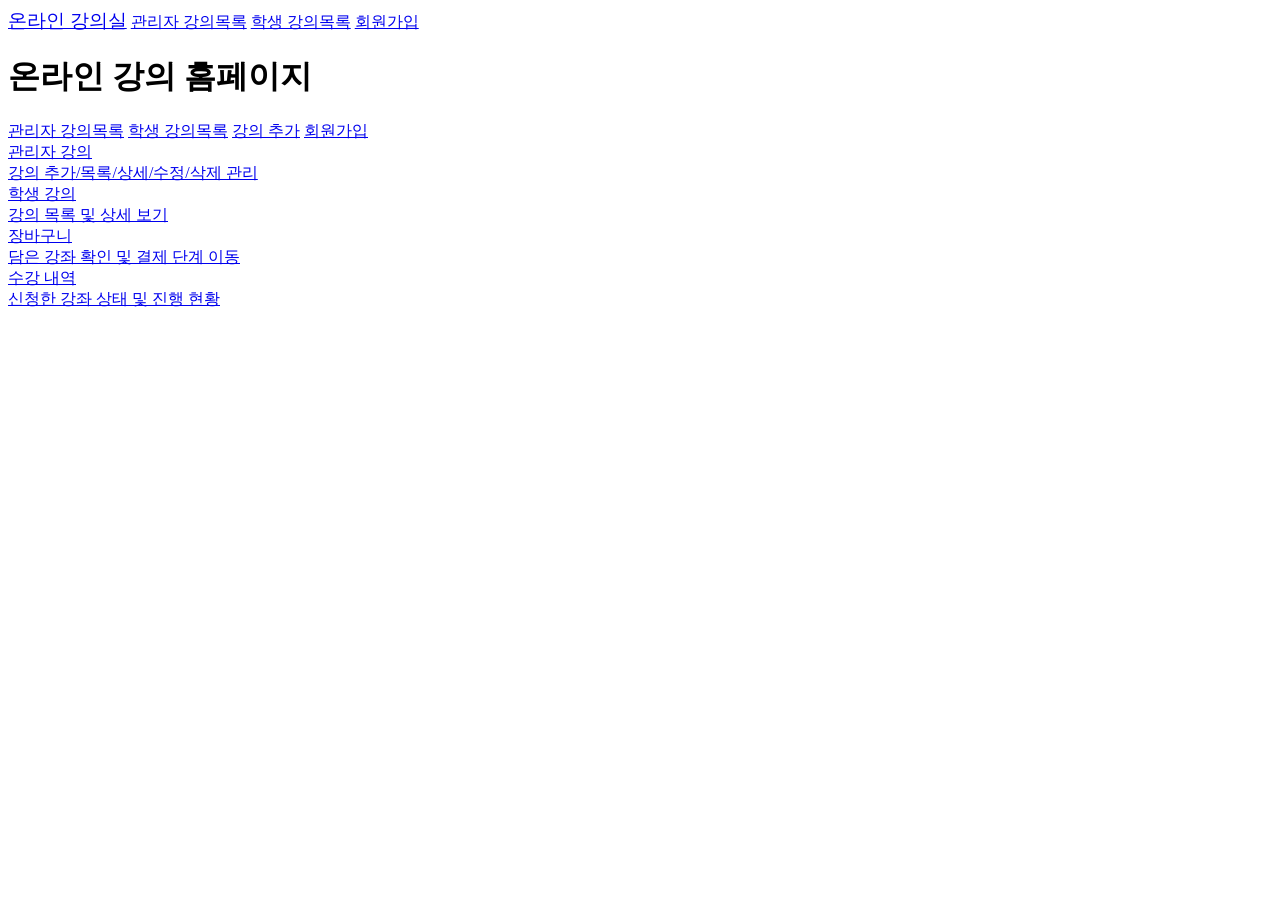
<file: src/main/resources/templates/index.html>
<!DOCTYPE html>
<html xmlns:th="http://www.thymeleaf.org">
<head>
    <meta charset="UTF-8">
    <title>메인 | 온라인 강의실</title>
    <link rel="stylesheet" th:href="@{/css/main.css}" />
</head>
<body>
<div class="navbar">
    <a href="/" style="font-size:1.18em">온라인 강의실</a>

    <!-- 상단 네비 (필요시 유지) -->
    <a href="/admin/course/list">관리자 강의목록</a>
    <a href="/student/courses/list">학생 강의목록</a>
    <a href="/student/signup">회원가입</a>
</div>

<div class="main-container">
    <h1>온라인 강의 홈페이지</h1>
    <div class="quick-actions">
        <a class="btn" href="/admin/course/list">관리자 강의목록</a>
        <a class="btn" href="/student/courses/list">학생 강의목록</a>
        <a class="btn" href="/admin/course/new">강의 추가</a>
        <a class="btn" href="/student/signup">회원가입</a>
    </div>
</div>

<!-- 카드 그리드 -->
<div class="container">
    <div class="card-grid">
        <!-- 관리자 영역 -->
        <a class="card" href="/admin/course/list">
            <div class="card-title">관리자 강의</div>
            <div class="card-desc">강의 추가/목록/상세/수정/삭제 관리</div>
        </a>

        <!-- 학생 영역 -->
        <a class="card" href="/student/courses/list">
            <div class="card-title">학생 강의</div>
            <div class="card-desc">강의 목록 및 상세 보기</div>
        </a>

        <!-- 장바구니 -->
        <a class="card" href="/student/cart">
            <div class="card-title">장바구니</div>
            <div class="card-desc">담은 강좌 확인 및 결제 단계 이동</div>
        </a>

        <!-- 수강내역(Enrollment) -->
        <a class="card" href="/student/enrollments">
            <div class="card-title">수강 내역</div>
            <div class="card-desc">신청한 강좌 상태 및 진행 현황</div>
        </a>
    </div>
</div>

</body>
</html>
</file>
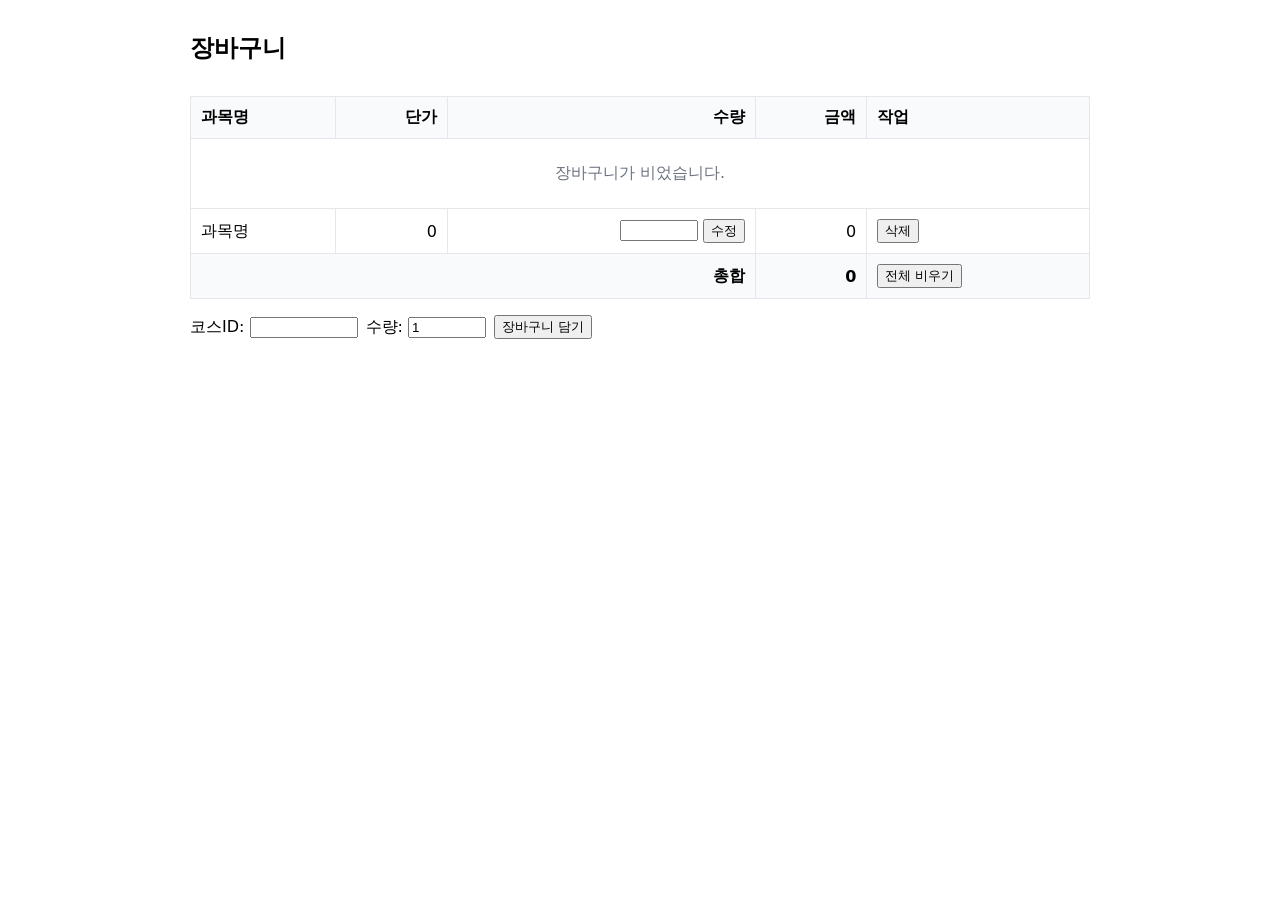
<file: src/main/resources/templates/cart/view.html>
<!DOCTYPE html>
<html xmlns:th="http://www.thymeleaf.org" lang="ko">
<head>
    <meta charset="UTF-8"/>
    <title>장바구니</title>
    <style>
        body { font-family: system-ui, -apple-system, Segoe UI, Roboto, Arial, sans-serif; }
        .wrap { max-width: 900px; margin: 32px auto; }
        h2 { margin: 0 0 16px; }
        table { border-collapse: collapse; width: 100%; }
        th, td { border: 1px solid #e5e7eb; padding: 10px; }
        th { background: #f9fafb; text-align: left; }
        .right { text-align: right; }
        .actions form { display: inline-block; margin-right: 6px; }
        .topbar { display: flex; justify-content: space-between; align-items: center; margin-bottom: 12px; }
        .empty { padding: 24px; text-align: center; color: #6b7280; }
        .msg { color: #1a73e8; margin-bottom: 12px; }
    </style>
</head>
<body>
<div class="wrap">

    <div class="topbar">
        <h2>장바구니</h2>
        <div>
            <!-- 필요하면 학생 식별자를 여기 노출 -->
            <small th:text="'학생 ID: ' + ${studentId}"></small>
        </div>
    </div>

    <!-- 플래시/안내 메시지 (선택) -->
    <p class="msg" th:if="${msg}" th:text="${msg}"></p>

    <table>
        <thead>
        <tr>
            <th>과목명</th>
            <th class="right">단가</th>
            <th class="right">수량</th>
            <th class="right">금액</th>
            <th>작업</th>
        </tr>
        </thead>

        <tbody>
        <!-- 비어있는 경우 -->
        <tr th:if="${#lists.isEmpty(res.lines)}">
            <td class="empty" colspan="5">장바구니가 비었습니다.</td>
        </tr>

        <!-- 라인 렌더 -->
        <tr th:each="line : ${res.lines}">
            <!-- CartLineRes 필드 사용: title / price / quantity / lineTotal / cartItemId -->
            <td th:text="${line.title}">과목명</td>

            <!-- 숫자 포맷: 천단위 콤마 -->
            <td class="right" th:text="${#numbers.formatInteger(line.price, 3, 'COMMA')}">0</td>

            <td class="right">
                <form th:action="@{/cart/update}" method="post">
                    <input type="hidden" name="studentId" th:value="${studentId}"/>
                    <input type="hidden" name="cartItemId" th:value="${line.cartItemId}"/>
                    <input type="number" name="quantity" th:value="${line.quantity}" min="1" style="width:70px"/>
                    <button type="submit">수정</button>
                    <!-- Spring Security 사용 시 CSRF 토큰 -->
                    <input type="hidden" th:if="${_csrf != null}"
                           th:name="${_csrf.parameterName}" th:value="${_csrf.token}"/>
                </form>
            </td>

            <td class="right" th:text="${#numbers.formatInteger(line.lineTotal, 3, 'COMMA')}">0</td>

            <td class="actions">
                <form th:action="@{/cart/remove}" method="post">
                    <input type="hidden" name="studentId" th:value="${studentId}"/>
                    <input type="hidden" name="cartItemId" th:value="${line.cartItemId}"/>
                    <button type="submit">삭제</button>
                    <input type="hidden" th:if="${_csrf != null}"
                           th:name="${_csrf.parameterName}" th:value="${_csrf.token}"/>
                </form>
            </td>
        </tr>
        </tbody>

        <!-- 합계 -->
        <tfoot th:if="${!#lists.isEmpty(res.lines)}">
        <tr>
            <th colspan="3" class="right">총합</th>
            <th class="right" th:text="${#numbers.formatInteger(res.total, 3, 'COMMA')}">0</th>
            <th>
                <form th:action="@{/cart/clear}" method="post">
                    <input type="hidden" name="studentId" th:value="${studentId}"/>
                    <button type="submit">전체 비우기</button>
                    <input type="hidden" th:if="${_csrf != null}"
                           th:name="${_csrf.parameterName}" th:value="${_csrf.token}"/>
                </form>
            </th>
        </tr>
        </tfoot>
    </table>

    <!-- (테스트용) 과목ID로 바로 담기 폼 - 필요 없으면 삭제해도 됨 -->
    <div style="margin-top:16px">
        <form th:action="@{/cart/add}" method="post" style="display:flex; gap:8px; align-items:center;">
            <input type="hidden" name="studentId" th:value="${studentId}"/>
            <label>코스ID: <input type="number" name="courseId" min="1" required style="width:100px"></label>
            <label>수량: <input type="number" name="quantity" min="1" value="1" style="width:70px"></label>
            <button type="submit">장바구니 담기</button>
            <input type="hidden" th:if="${_csrf != null}"
                   th:name="${_csrf.parameterName}" th:value="${_csrf.token}"/>
        </form>
    </div>

</div>
</body>
</html>
</file>
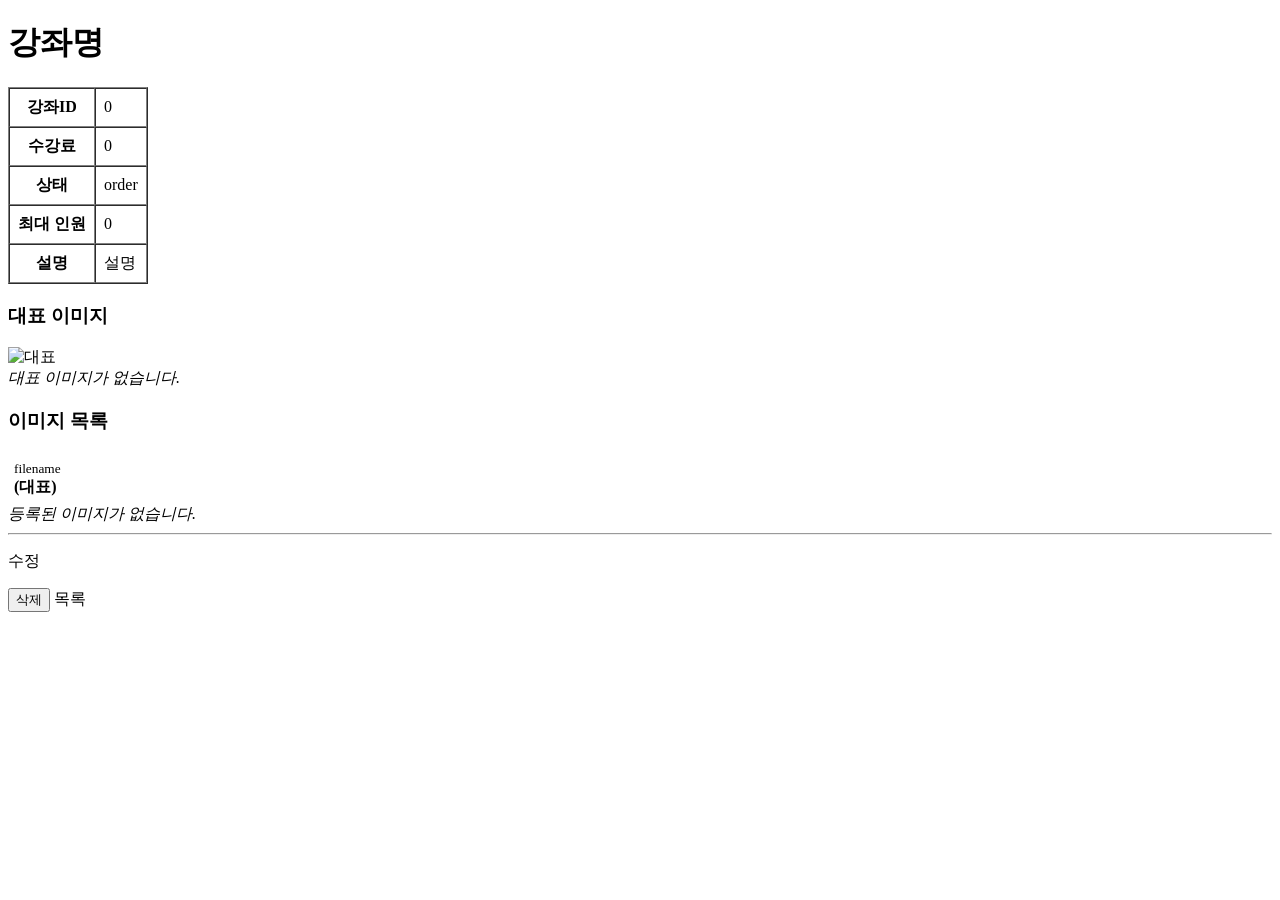
<file: src/main/resources/templates/course/courseDetail.html>
<!DOCTYPE html>
<html xmlns:th="http://www.thymeleaf.org">
<head><meta charset="UTF-8"><title>강좌 상세</title></head>
<body>
<h1 th:text="${response.courseDetail.courseName}">강좌명</h1>

<table border="1" cellpadding="8" cellspacing="0">
    <tr>
        <th>강좌ID</th>
        <td th:text="${response.courseDetail.courseId}">0</td>
    </tr>
    <tr>
        <th>수강료</th>
        <td th:text="${response.courseDetail.courseFee}">0</td>
    </tr>
    <tr>
        <th>상태</th>
        <td th:text="${response.courseDetail.intemSellStatus}">order</td>
    </tr>
    <tr>
        <th>최대 인원</th>
        <td th:text="${response.courseDetail.maxEnrollment}">0</td>
    </tr>
    <tr>
        <th>설명</th>
        <td th:text="${response.courseDetail.courseDescription}">설명</td>
    </tr>
</table>

<!-- 대표 이미지 -->
<h3>대표 이미지</h3>
<div th:if="${response.courseDetail.mainImageUrl != null}">
    <img th:src="${response.courseDetail.mainImageUrl}" alt="대표" style="max-width:300px"/>
</div>
<div th:if="${response.courseDetail.mainImageUrl == null}">
    <em>대표 이미지가 없습니다.</em>
</div>

<!-- 모든 이미지 썸네일 -->
<h3>이미지 목록</h3>
<div th:if="${response.courseImgs != null and #lists.size(response.courseImgs) > 0}">
    <div th:each="img : ${response.courseImgs}" style="display:inline-block;margin:6px">
        <img th:src="${img.imgUrl}" alt="" style="max-width:120px; max-height:120px; display:block;"/>
        <small th:text="${img.imgName}">filename</small>
        <div th:if="${img.mainImgYn}"><strong>(대표)</strong></div>
    </div>
</div>
<div th:if="${response.courseImgs == null or #lists.size(response.courseImgs) == 0}">
    <em>등록된 이미지가 없습니다.</em>
</div>

<hr/>

<!-- 액션 버튼들 -->
<p style="display:flex; gap:10px;">
    <!-- 수정 폼으로 -->
    <a th:href="@{'/admin/course/' + ${response.courseDetail.courseId} + '/modify'}">수정</a>

    <!-- 삭제 POST (CSRF 포함) -->
<form th:action="@{'/admin/course/' + ${response.courseDetail.courseId} + '/delete'}" method="post" style="display:inline;">
 <!--   <input type="hidden" th:name="${_csrf.parameterName}" th:value="${_csrf.token}"/>-->
    <button type="submit" onclick="return confirm('정말 삭제하시겠습니까?');">삭제</button>
</form>

<!-- 목록으로 -->
<a th:href="@{/admin/course/list}">목록</a>
</p>

</body>
</html>
</file>
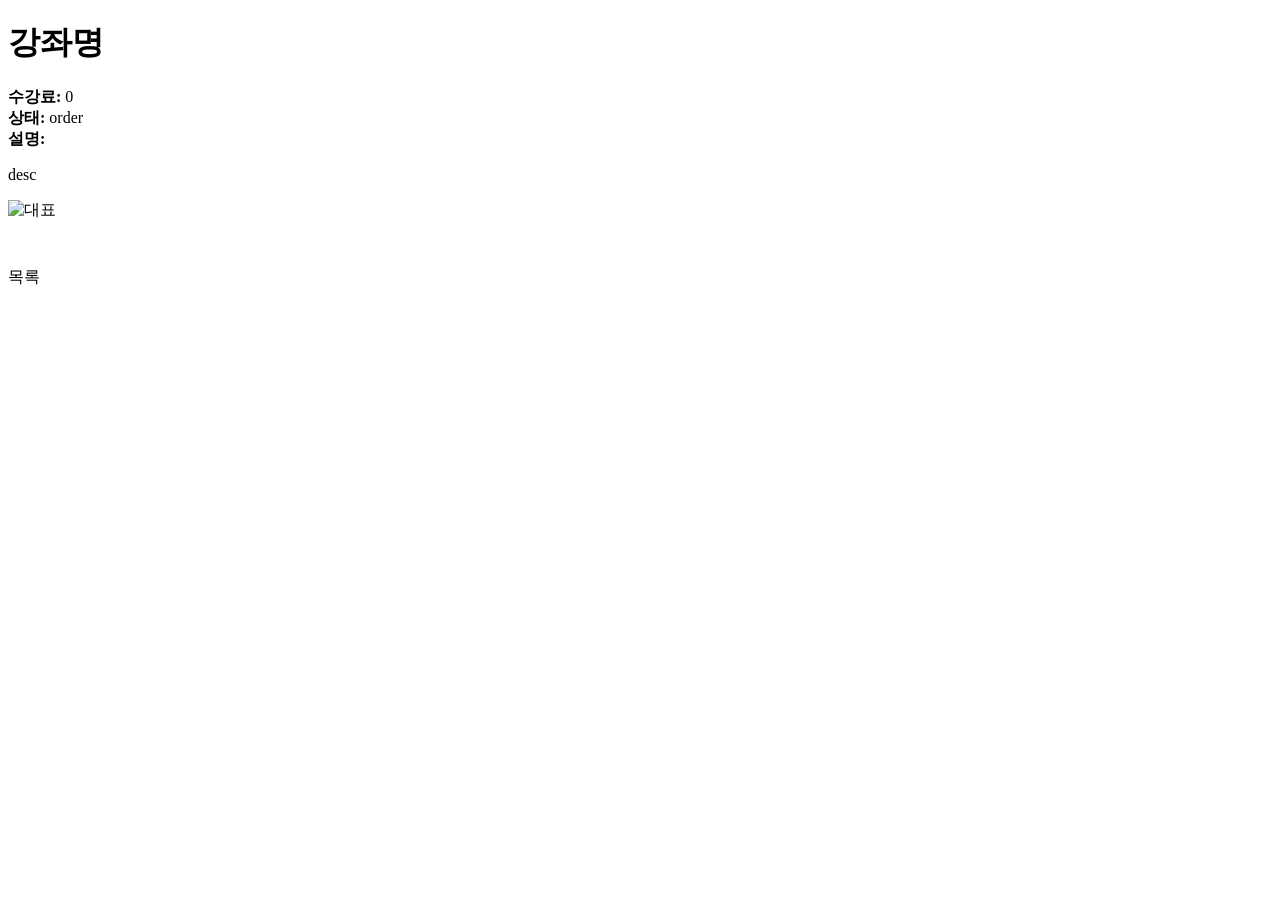
<file: src/main/resources/templates/course/courseDetailForStudent.html>
<!DOCTYPE html>
<html xmlns:th="http://www.thymeleaf.org">
<head><meta charset="UTF-8"><title>강좌 상세(학생)</title></head>
<body>
<h1 th:text="${response.courseDetail.courseName}">강좌명</h1>

<div>
    <strong>수강료:</strong>
    <span th:text="${response.courseDetail.courseFee}">0</span>
</div>
<div>
    <strong>상태:</strong>
    <span th:text="${response.courseDetail.intemSellStatus}">order</span>
</div>
<div>
    <strong>설명:</strong>
    <p th:text="${response.courseDetail.courseDescription}">desc</p>
</div>

<!-- 대표 이미지 -->
<div th:if="${response.courseDetail.mainImageUrl != null}">
    <img th:src="${response.courseDetail.mainImageUrl}" alt="대표" style="max-width:300px"/>
</div>

<!-- 썸네일(여러 장) -->
<div th:if="${response.courseImgs != null}">
    <div th:each="img : ${response.courseImgs}" style="display:inline-block;margin:6px">
        <img th:src="${img.imgUrl}" alt="" style="max-width:120px; max-height:120px"/>
    </div>
</div>

<!-- 뒤로가기(학생용 목록) -->
<p><a th:href="@{/student/courses/list}">목록</a></p>
</body>
</html>
</file>
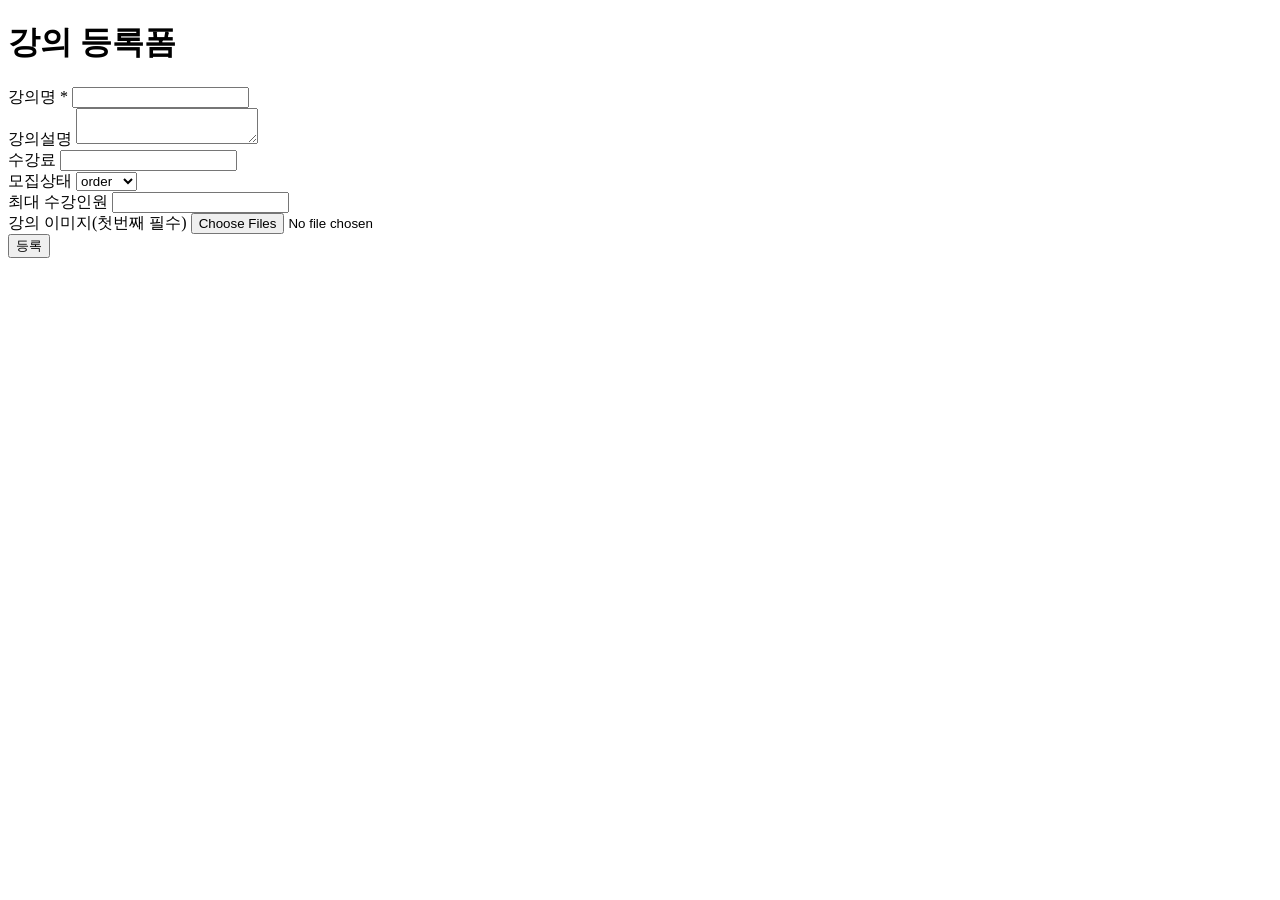
<file: src/main/resources/templates/course/courseForm.html>
<!DOCTYPE html>
<html xmlns:th="http://www.thymeleaf.org">
<head><meta charset="UTF-8" /><title>강의 등록</title></head>
<body>
<h1>강의 등록폼</h1>

<div th:if="${errorMessage}" style="color:red" th:text="${errorMessage}"></div>

<form action="/admin/course/new" method="post" enctype="multipart/form-data">
    <!-- CSRF: name은 하드코딩, value만 조건부 -->
    <input type="hidden" name="_csrf" th:if="${_csrf != null}" th:value="${_csrf.token}"/>

    <div>
        <label>강의명 *</label>
        <input type="text" name="courseName" required/>
    </div>

    <div>
        <label>강의설명</label>
        <textarea name="courseDescription"></textarea>
    </div>

    <div>
        <label>수강료</label>
        <input type="number" name="courseFee"/>
    </div>

    <div>
        <label>모집상태</label>
        <select name="intemSellStatus">
            <option value="order">order</option>
            <option value="cancel">cancel</option>
        </select>
    </div>

    <div>
        <label>최대 수강인원</label>
        <input type="number" name="maxEnrollment"/>
    </div>

    <div>
        <label>강의 이미지(첫번째 필수)</label>
        <input type="file" name="courseImgFile" multiple/>
    </div>

    <button type="submit">등록</button>
</form>
</body>
</html>
</file>
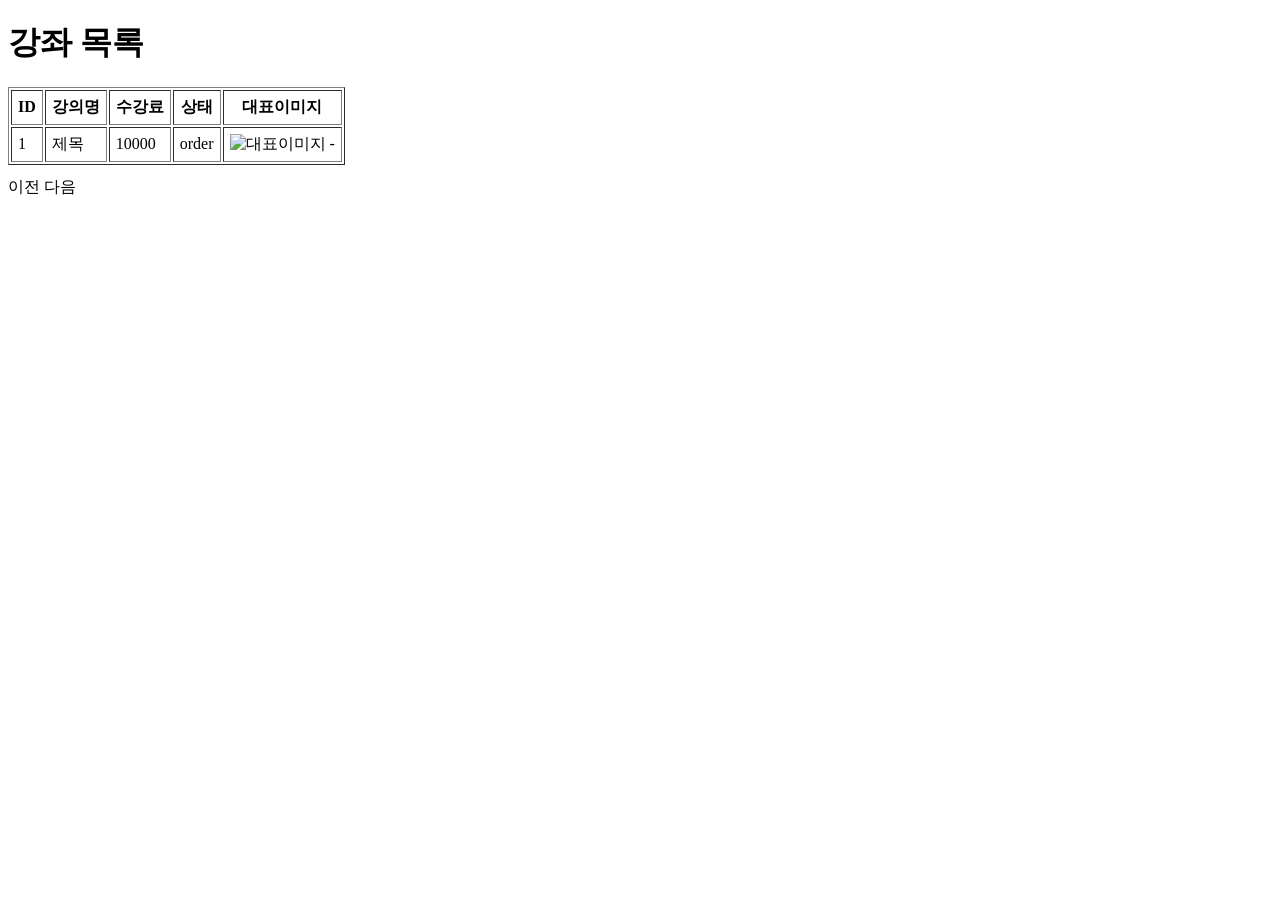
<file: src/main/resources/templates/course/courseList.html>
<!DOCTYPE html>
<html xmlns:th="http://www.thymeleaf.org">
<head>
    <meta charset="UTF-8"/>
    <title>강좌 목록</title>
</head>
<body>
<h1>강좌 목록</h1>

<table border="1" cellpadding="6">
    <thead>
    <tr>
        <th>ID</th>
        <th>강의명</th>
        <th>수강료</th>
        <th>상태</th>
        <th>대표이미지</th>
    </tr>
    </thead>
    <tbody>
    <tr th:each="item : ${response.coursePage.content}">
        <td th:text="${item.courseId}">1</td>

        <!-- 강의명 클릭 → 상세 페이지 이동 -->
        <td>
            <a th:href="@{/admin/course/{id}(id=${item.courseId})}"
               th:text="${item.courseName}">제목</a>
        </td>

        <td th:text="${item.courseFee}">10000</td>
        <td th:text="${item.intemSellStatus}">order</td>
        <td>
            <img th:if="${item.mainImageUrl != null}"
                 th:src="${item.mainImageUrl}"
                 alt="대표이미지" style="height:60px"/>
            <span th:if="${item.mainImageUrl == null}">-</span>
        </td>
    </tr>
    </tbody>
</table>

<div style="margin-top:12px;">
    <span th:text="'현재 페이지: ' + ${response.currentPage}"></span>
    <span th:text="' / 페이지 크기: ' + ${response.pageSize}"></span>
</div>

<div style="margin-top:8px;">
    <a th:if="${response.coursePage.hasPrevious()}"
       th:href="@{/admin/course/list(page=${response.currentPage - 1}, size=${response.pageSize})}">이전</a>

    <a th:if="${response.coursePage.hasNext()}"
       th:href="@{/admin/course/list(page=${response.currentPage + 1}, size=${response.pageSize})}">다음</a>
</div>

</body>
</html>
</file>
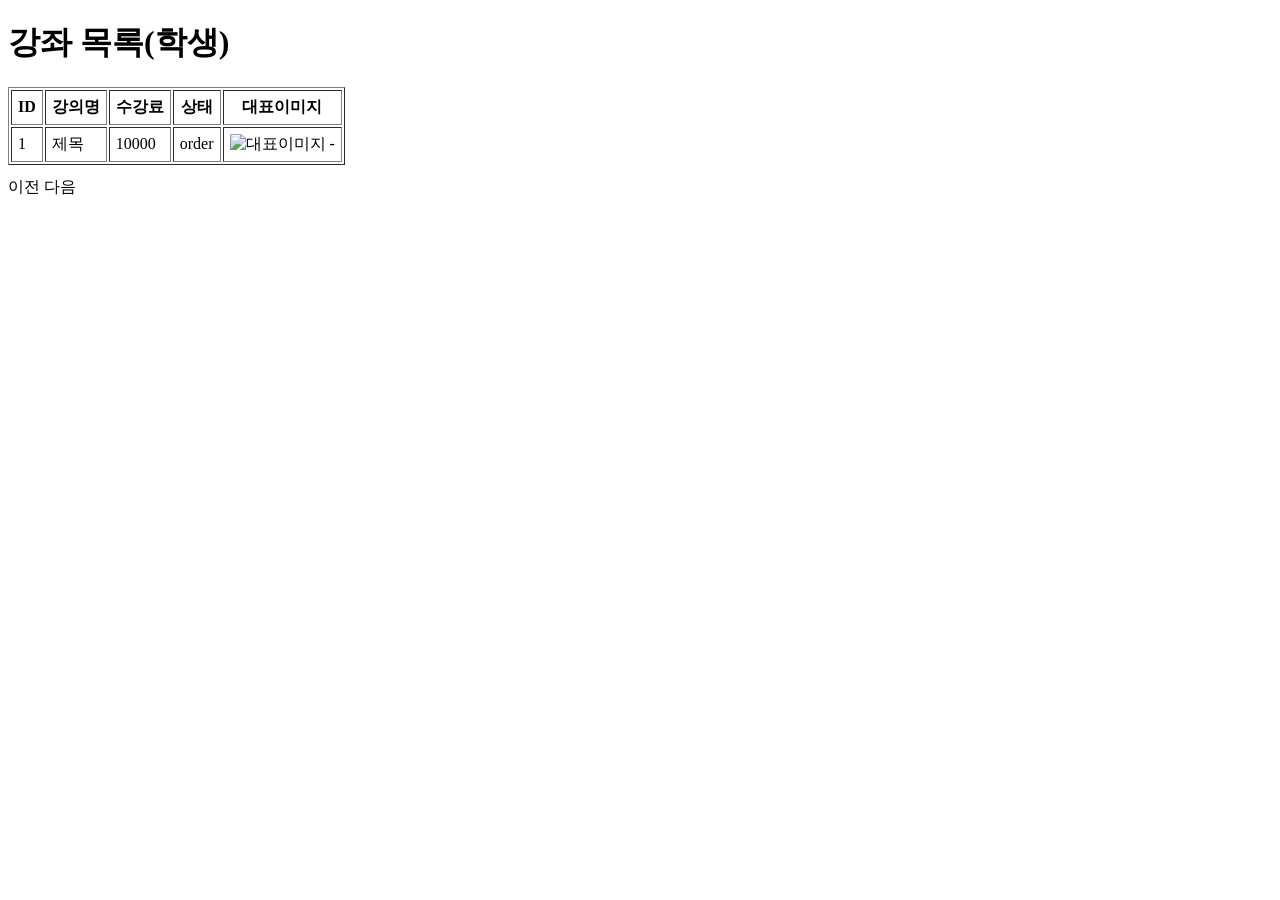
<file: src/main/resources/templates/course/courseListForStudent.html>
<!DOCTYPE html>
<html xmlns:th="http://www.thymeleaf.org">
<head>
    <meta charset="UTF-8"/>
    <title>강좌 목록(학생)</title>
</head>
<body>
<h1>강좌 목록(학생)</h1>

<table border="1" cellpadding="6">
    <thead>
    <tr>
        <th>ID</th>
        <th>강의명</th>
        <th>수강료</th>
        <th>상태</th>
        <th>대표이미지</th>
    </tr>
    </thead>
    <tbody>
    <tr th:each="item : ${response.coursePage.content}">
        <td th:text="${item.courseId}">1</td>

        <!-- 학생용 상세로 이동 -->
        <td>
            <a th:href="@{/student/courses/{id}(id=${item.courseId})}"
               th:text="${item.courseName}">제목</a>
        </td>

        <td th:text="${item.courseFee}">10000</td>
        <td th:text="${item.intemSellStatus}">order</td>
        <td>
            <img th:if="${item.mainImageUrl != null}"
                 th:src="${item.mainImageUrl}"
                 alt="대표이미지" style="height:60px"/>
            <span th:if="${item.mainImageUrl == null}">-</span>
        </td>
    </tr>
    </tbody>
</table>

<div style="margin-top:12px;">
    <span th:text="'현재 페이지: ' + ${response.currentPage}"></span>
    <span th:text="' / 페이지 크기: ' + ${response.pageSize}"></span>
</div>

<div style="margin-top:8px;">
    <a th:if="${response.coursePage.hasPrevious()}"
       th:href="@{/student/courses/list(page=${response.currentPage - 1}, size=${response.pageSize})}">이전</a>

    <a th:if="${response.coursePage.hasNext()}"
       th:href="@{/student/courses/list(page=${response.currentPage + 1}, size=${response.pageSize})}">다음</a>
</div>

</body>
</html>
</file>
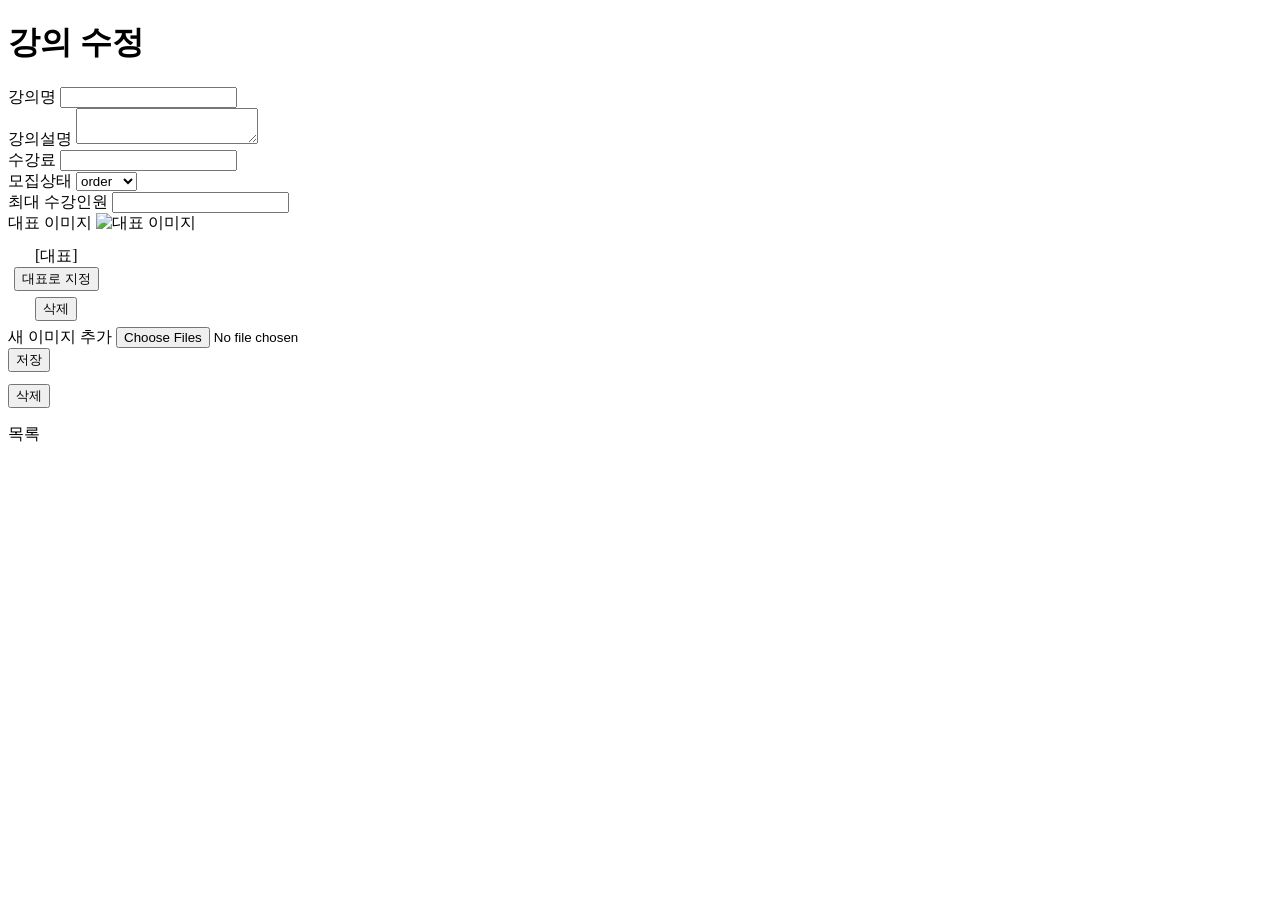
<file: src/main/resources/templates/course/courseModify.html>
<!DOCTYPE html>
<html xmlns:th="http://www.thymeleaf.org">
<head>
    <meta charset="UTF-8"/>
    <title>강의 수정</title>
</head>
<body>
<h1>강의 수정</h1>

<form th:action="@{/admin/course/{id}/modify(id=${response.courseDetail.courseId})}"
      method="post" enctype="multipart/form-data">

    <!-- dev에서 CSRF off 상태이므로 hidden 제거 -->

    <input type="hidden" name="cour
    seId" th:value="${response.courseDetail.courseId}"/>

    <div>
        <label>강의명</label>
        <input type="text" name="courseName" th:value="${response.courseDetail.courseName}"/>
    </div>

    <div>
        <label>강의설명</label>
        <textarea name="courseDescription"
                  th:text="${response.courseDetail.courseDescription}"></textarea>
    </div>

    <div>
        <label>수강료</label>
        <input type="number" name="courseFee" th:value="${response.courseDetail.courseFee}"/>
    </div>

    <div>
        <label>모집상태</label>
        <select name="intemSellStatus">
            <option value="order"
                    th:selected="${response.courseDetail.intemSellStatus} == 'order'">order</option>
            <option value="cancel"
                    th:selected="${response.courseDetail.intemSellStatus} == 'cancel'">cancel</option>
        </select>
    </div>

    <div>
        <label>최대 수강인원</label>
        <input type="number" name="maxEnrollment" th:value="${response.courseDetail.maxEnrollment}"/>
    </div>

    <div>
        <label>대표 이미지</label>
        <img th:if="${response.courseDetail.mainImageUrl != null}"
             th:src="${response.courseDetail.mainImageUrl}"
             alt="대표 이미지" style="max-width:160px"/>
    </div>

    <!-- 썸네일 목록  -->
    <div th:if="${response.courseImgs != null}">
        <div th:each="img : ${response.courseImgs}" style="display:inline-block;margin:6px;text-align:center;">
            <img th:src="${img.imgUrl}" alt="" style="max-width:120px; max-height:120px; display:block; margin-bottom:6px;"/>

            <div th:if="${img.mainImgYn}">[대표]</div>

            <!-- 대표로 지정 -->
            <form th:action="@{'/admin/course/' + ${response.courseDetail.courseId} + '/modify'}" method="post" style="margin-top:6px;">
                <input type="hidden" name="courseId" th:value="${response.courseDetail.courseId}"/>
                <input type="hidden" name="mainImgUrl" th:value="${img.imgUrl}"/>
                <button type="submit">대표로 지정</button>
            </form>

            <!-- 삭제 -->
            <form th:action="@{'/admin/course/' + ${response.courseDetail.courseId} + '/img/delete'}" method="post" style="margin-top:6px;">
                <input type="hidden" name="imgUrl" th:value="${img.imgUrl}"/>
                <button type="submit" onclick="return confirm('이 이미지를 삭제할까요?')">삭제</button>
            </form>
        </div>
    </div>


    <div>
        <label>새 이미지 추가</label>
        <input type="file" name="courseImgFile" multiple/>
    </div>

    <button type="submit">저장</button>
</form>

<!-- 삭제 버튼 (원하면 표시) -->
<form th:action="@{/admin/course/{id}/delete(id=${response.courseDetail.courseId})}"
      method="post" style="margin-top:12px;">
    <button type="submit" onclick="return confirm('삭제할까요?')">삭제</button>
</form>

<p><a th:href="@{/admin/course/list}">목록</a></p>
</body>
</html>
</file>
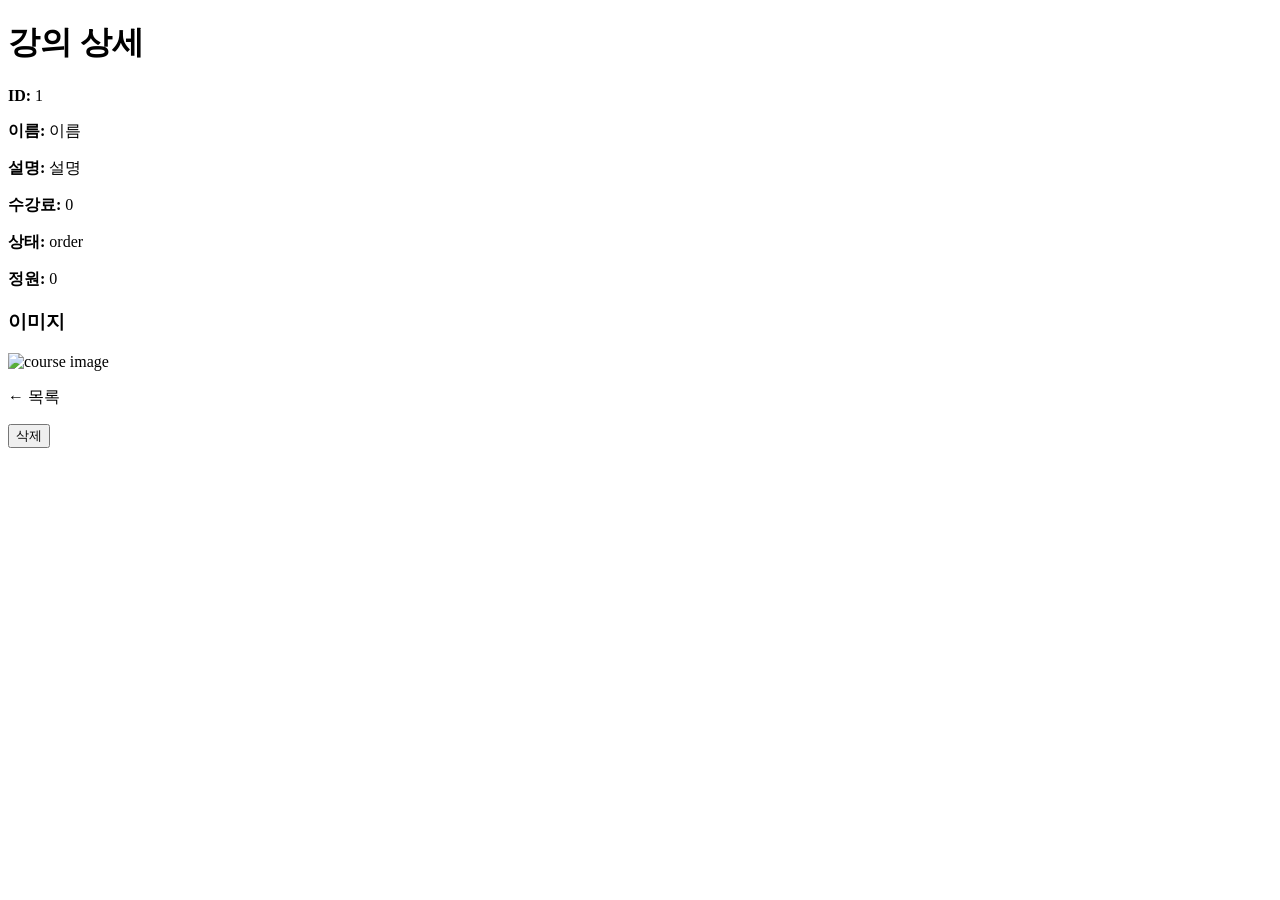
<file: src/main/resources/templates/course/detail.html>
<!DOCTYPE html>
<!DOCTYPE html>
<html xmlns:th="http://www.thymeleaf.org">
<head><meta charset="UTF-8"><title>강의 상세</title></head>
<body>
<h1>강의 상세</h1>

<div>
    <p><b>ID:</b> <span th:text="${course.courseId}">1</span></p>
    <p><b>이름:</b> <span th:text="${course.courseName}">이름</span></p>
    <p><b>설명:</b> <span th:text="${course.courseDescription}">설명</span></p>
    <p><b>수강료:</b> <span th:text="${course.courseFee}">0</span></p>
    <p><b>상태:</b> <span th:text="${course.intemSellStatus}">order</span></p>
    <p><b>정원:</b> <span th:text="${course.maxEnrollment}">0</span></p>
</div>

<div th:if="${images != null}">
    <h3>이미지</h3>
    <div th:each="img : ${images}">
        <img th:src="${img.imgUrl}" alt="course image" style="max-width:180px;">
        <span th:text="${img.mainImgYn} ? '대표' : ''"></span>
    </div>
</div>

<p><a th:href="@{/admin/course/list}">← 목록</a></p>

<!-- 삭제 버튼 (관리자일 때만 노출한다면 시큐리티 태그 쓰거나, 우선은 항상 노출) -->
<form th:action="@{'/admin/course/' + ${course.courseId} + '/delete'}" method="post"
      onsubmit="return confirm('정말 삭제할까요?');">
    <input type="hidden" name="_csrf" th:if="${_csrf != null}" th:value="${_csrf.token}">
    <button type="submit">삭제</button>
</form>
</body>
</html>
</file>
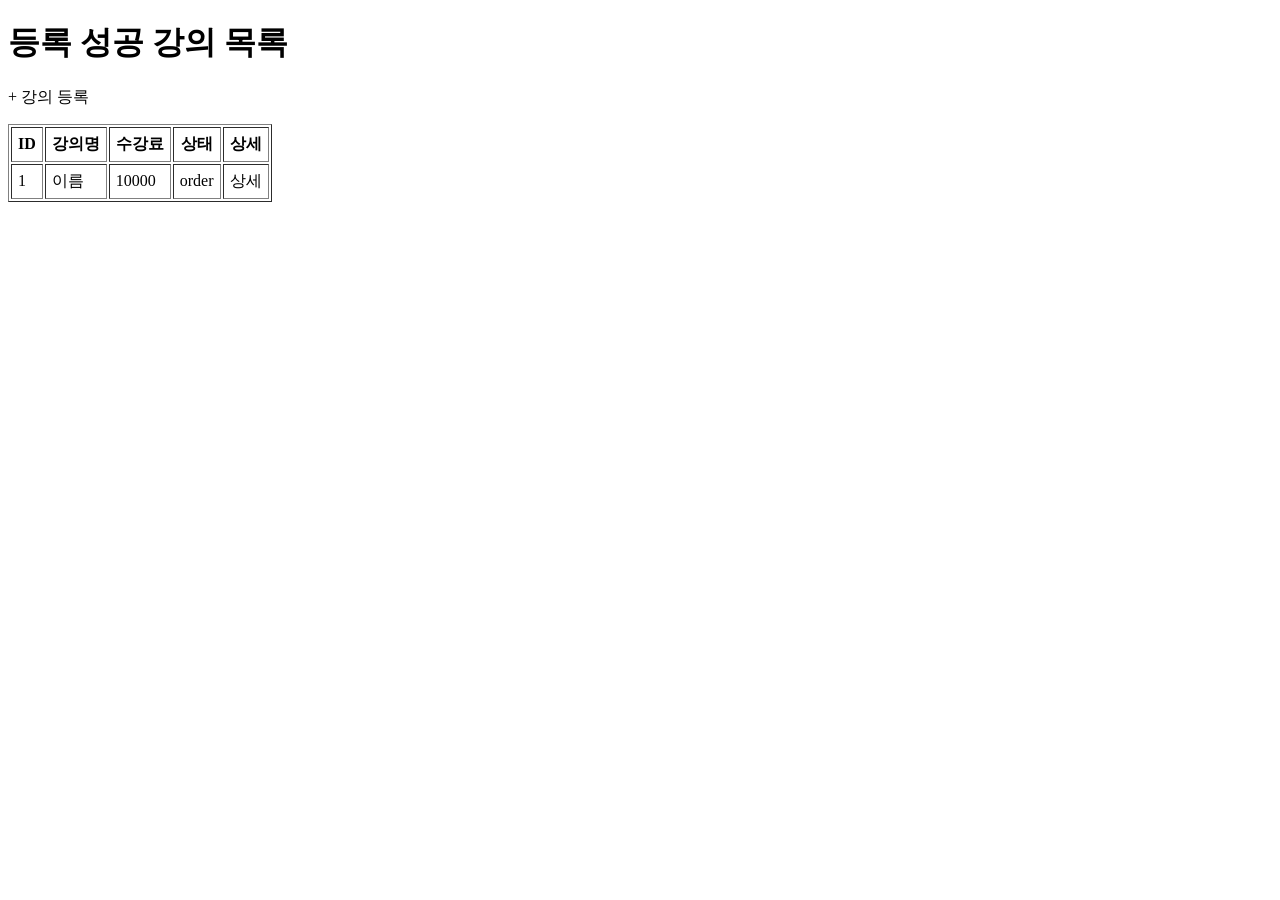
<file: src/main/resources/templates/course/list.html>
<!DOCTYPE html>
<html xmlns:th="http://www.thymeleaf.org">
<head><meta charset="UTF-8"><title>강의 목록</title></head>
<body>
<h1>등록 성공 강의 목록</h1>

<p><a th:href="@{/admin/course/new}">+ 강의 등록</a></p>

<table border="1" cellpadding="6">
  <thead>
  <tr>
    <th>ID</th><th>강의명</th><th>수강료</th><th>상태</th><th>상세</th>
  </tr>
  </thead>
  <tbody>
  <tr th:each="c : ${courses}">
    <td th:text="${c.courseId}">1</td>
    <td th:text="${c.courseName}">이름</td>
    <td th:text="${c.courseFee}">10000</td>
    <td th:text="${c.intemSellStatus}">order</td>
    <td>
      <a th:href="@{'/courses/courses/' + ${c.courseId}}">상세</a>
    </td>
  </tr>
  </tbody>
</table>

</body>
</html>
</file>
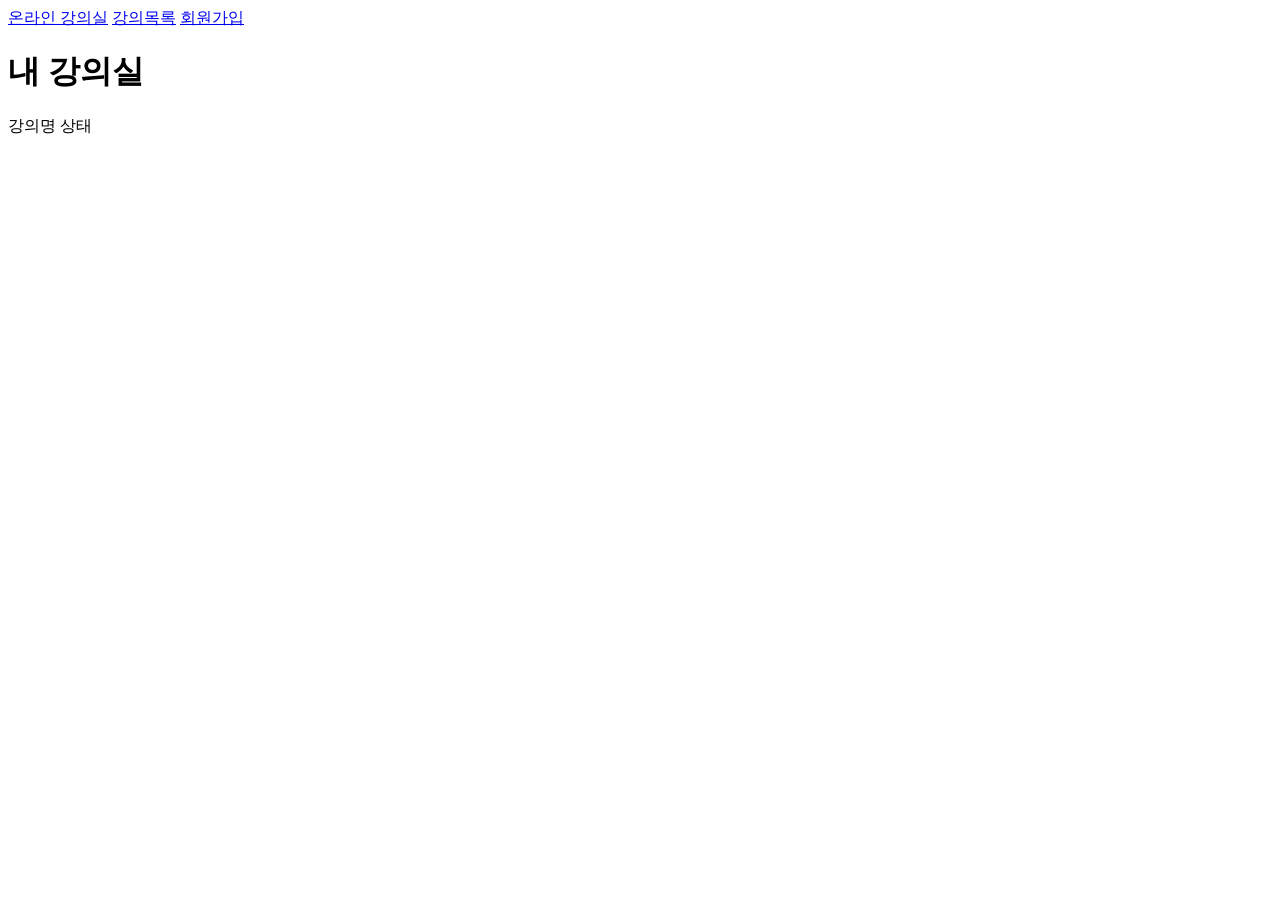
<file: src/main/resources/templates/enrollment/myEnrollments.html>
<!DOCTYPE html>
<html xmlns:th="http://www.thymeleaf.org">
<head>
    <meta charset="UTF-8">
    <title>내 강의실 | 온라인 강의실</title>
    <link rel="stylesheet" th:href="@{/css/main.css}" />
</head>
<body>
<div class="navbar">
    <a href="/">온라인 강의실</a>
    <a href="/courses">강의목록</a>
    <a href="/student/signup">회원가입</a>
</div>
<div class="my-container">
    <h1>내 강의실</h1>
    <div class="enroll-list">
        <div class="enroll-item" th:each="enrollment : ${enrollments}">
            <span class="course-title"
                  th:text="${enrollment.course.courseName}">강의명</span>
            <span class="status"
                  th:classappend="${enrollment.enrollmentStatus}"
                  th:text="${enrollment.enrollmentStatus}">상태</span>
            <div class="clear"></div>
        </div>
    </div>
</div>
</body>
</html>
</file>
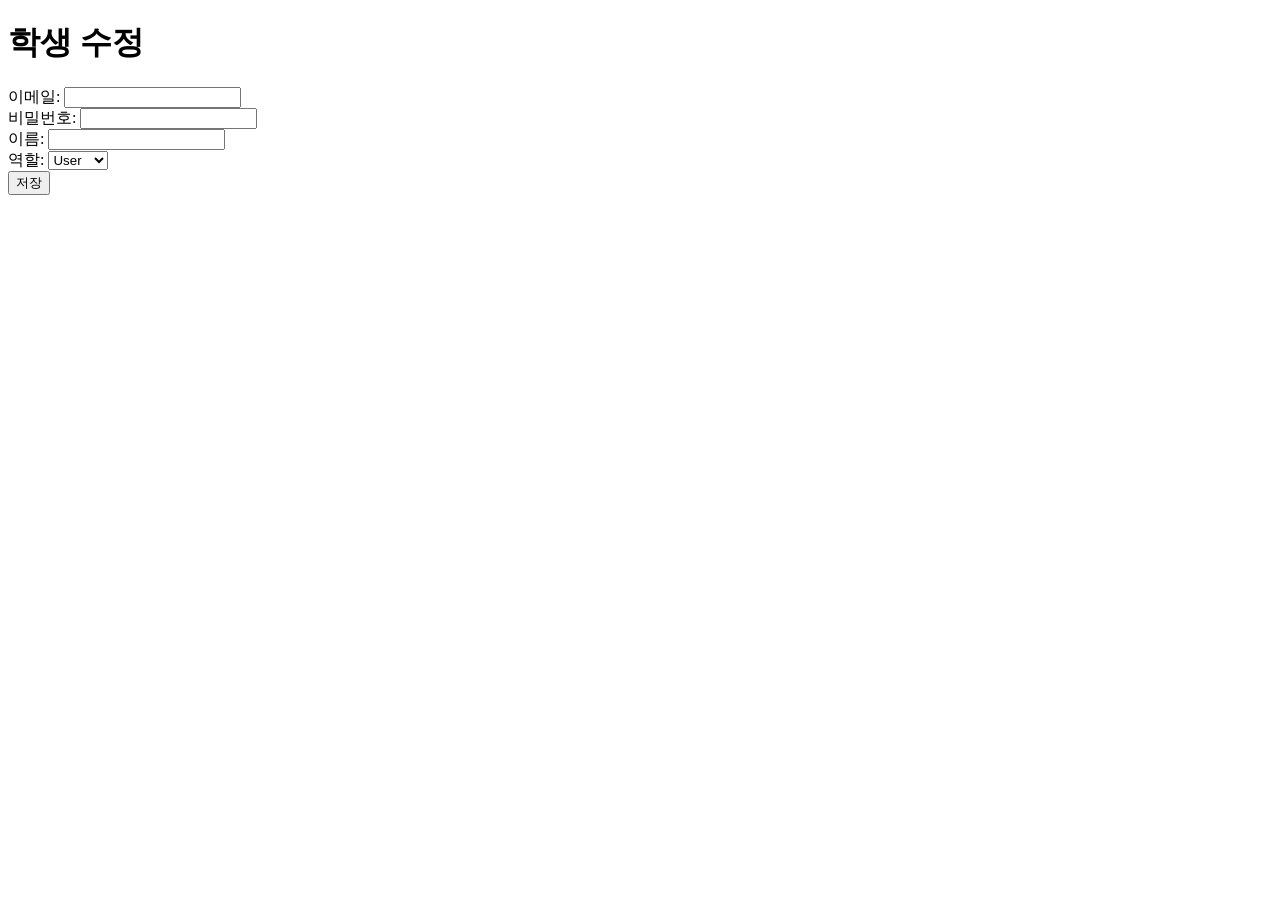
<file: src/main/resources/templates/student/edit.html>
<!DOCTYPE html>
<html xmlns:th="http://www.thymeleaf.org">
<head><title>학생 수정</title></head>
<body>
<h1>학생 수정</h1>
<form th:action="@{/student/edit}" th:object="${student}" method="post">
    <input type="hidden" th:field="*{studentId}" />
    이메일: <input type="text" th:field="*{email}" /><br/>
    비밀번호: <input type="password" th:field="*{password}" /><br/>
    이름: <input type="text" th:field="*{studentName}" /><br/>
    역할:
    <select th:field="*{role}">
        <option value="user">User</option>
        <option value="admin">Admin</option>
    </select><br/>
    <button type="submit">저장</button>
</form>
</body>
</html>
</file>
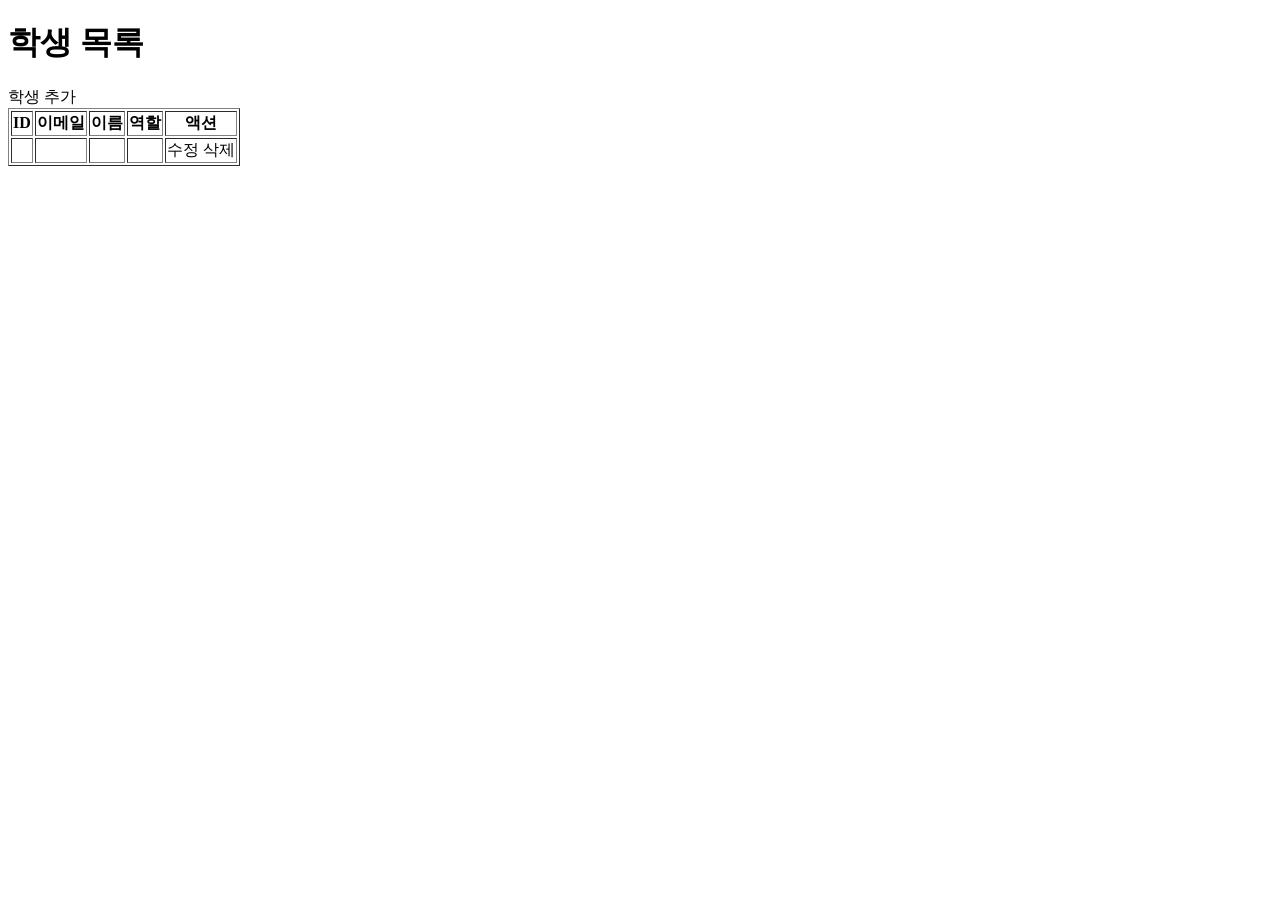
<file: src/main/resources/templates/student/list.html>
<!DOCTYPE html>
<html xmlns:th="http://www.thymeleaf.org">
<head><title>학생 목록</title></head>
<body>
<h1>학생 목록</h1>
<a th:href="@{/student/signup}">학생 추가</a>
<table border="1">
    <tr>
        <th>ID</th><th>이메일</th><th>이름</th><th>역할</th><th>액션</th>
    </tr>
    <tr th:each="s : ${students}">
        <td th:text="${s.studentId}"></td>
        <td th:text="${s.email}"></td>
        <td th:text="${s.studentName}"></td>
        <td th:text="${s.role}"></td>
        <td>
            <a th:href="@{/student/edit/{id}(id=${s.studentId})}">수정</a>
            <a th:href="@{/student/delete/{id}(id=${s.studentId})}">삭제</a>
        </td>
    </tr>
</table>
</body>
</html>
</file>
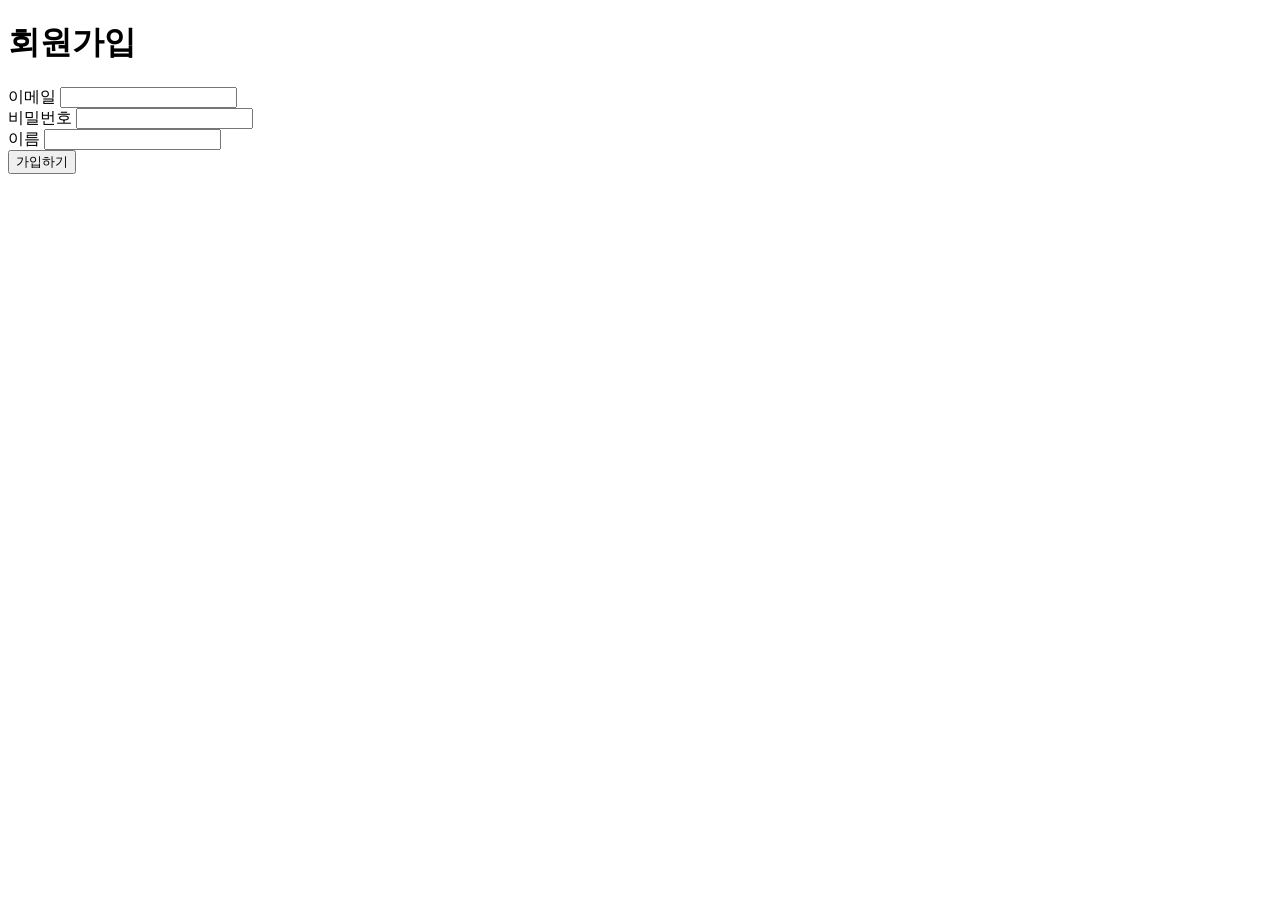
<file: src/main/resources/templates/student/signUp.html>
<!DOCTYPE html>
<html xmlns:th="http://www.thymeleaf.org">
<head>
    <meta charset="UTF-8">
    <title>회원가입 | 온라인 강의실</title>
    <link rel="stylesheet" th:href="@{/css/main.css}" />
</head>
<body>
<div class="signup-wrapper">
    <h1>회원가입</h1>
    <form th:action="@{/student/signup}" method="post" th:object="${student}">
        <div class="form-row">
            <label for="email">이메일</label>
            <input type="text" th:field="*{email}" id="email" required/>
        </div>
        <div class="form-row">
            <label for="password">비밀번호</label>
            <input type="password" th:field="*{password}" id="password" required/>
        </div>
        <div class="form-row">
            <label for="studentName">이름</label>
            <input type="text" th:field="*{studentName}" id="studentName" required/>
        </div>
        <button type="submit" class="btn">가입하기</button>
    </form>
</div>
</body>
</html>
</file>
